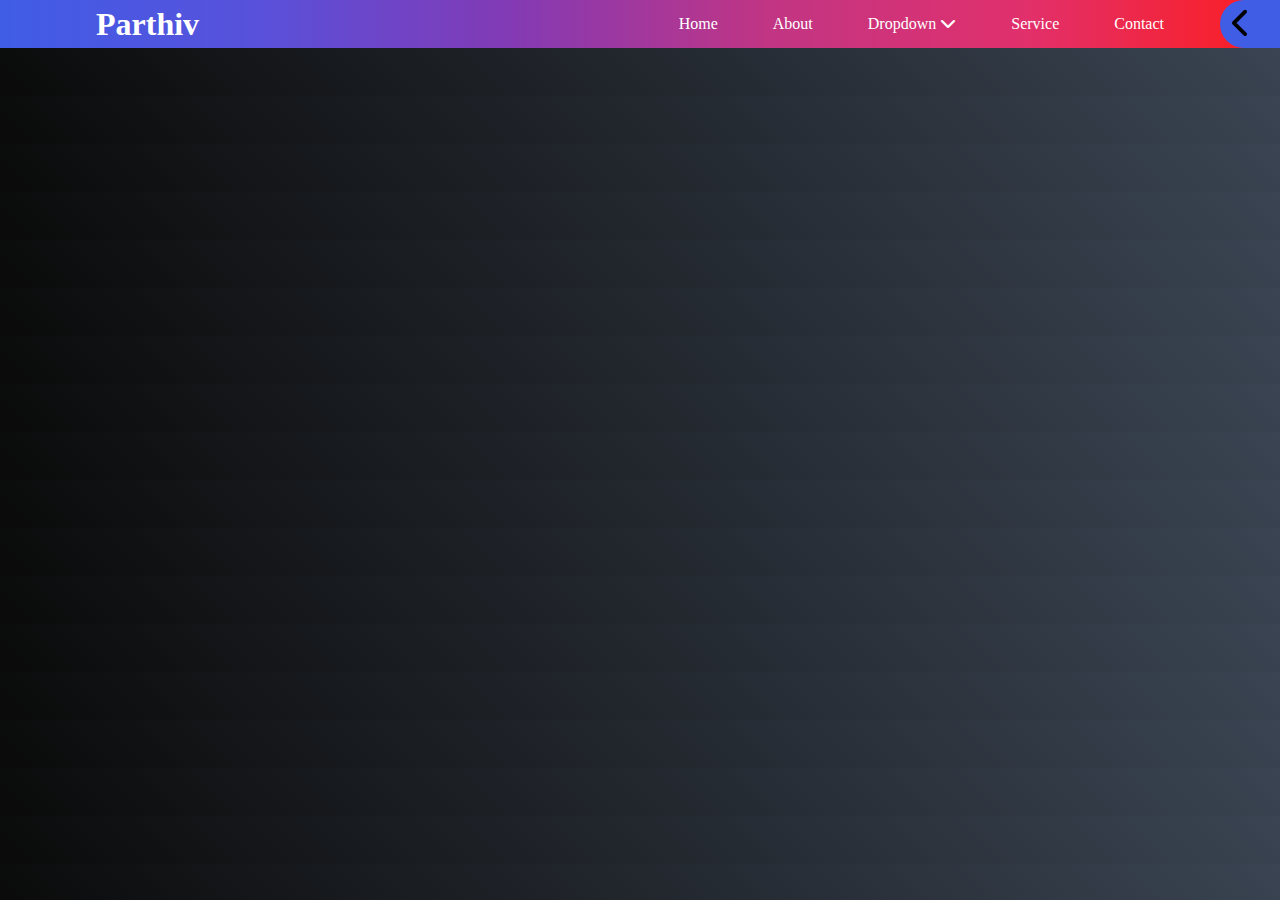
<file: index.html>
<!DOCTYPE html>
<html lang="en">
<head>
    <meta charset="UTF-8">
    <meta name="viewport" content="width=device-width, initial-scale=1.0">
    <title>Menu-Bar or Site-Bar</title>
    <link rel="stylesheet" href="css/style.css">
    <link rel="stylesheet" href="css/responsive.css">
    <link rel="stylesheet" href="css/all.min.css">
    <link rel="shortcut icon" href="menu.png" type="image/x-icon">
</head>
<body>

    <div class="menuPart">
        <div class="alignment">
            <div class="menuConMain">
                <div class="logo">
                    <h1>Parthiv</h1>
                </div>

                <ul class="menu">
                    <li><a href="#">Home</a></li>
                    <li><a href="#">About</a></li>
                    <li class="menuActive">
                        <a href="#">
                            Dropdown 
                            <i class="fa-solid fa-chevron-down"></i>
                        </a>
                        <ul class="dropMenu">
                            <li><a href="#">Dropmenu1</a></li>
                            <li><a href="#">Dropmenu2</a></li>
                            <li><a href="#">Dropmenu3</a></li>
                            <li><a href="#">Dropmenu4</a></li>
                        </ul>
                    </li>
                    <li><a href="#">Service</a></li>
                    <li><a href="#">Contact</a></li>
                </ul>

                <div class="collopse">
                    <i class="fa-solid fa-bars"></i>
                </div>
            </div>
        </div>
    </div>

    <div class="sidebarArea">
        <div class="sidebarbtn">
            <i class="fa-solid fa-chevron-left"></i>
        </div>
        <div class="sidebar">
            <div class="sidebarHead">
                <h3>Site Bar</h3>
            </div>
            <div class="search">
                <input type="search" placeholder="Search">
                <button type="submit">Search</button>
                <hr>
                <div class="sitebarCon">
                    <h2>Follow up</h2>
                    <a href="https://www.facebook.com/parthiv.das.1485" target="_blank"><i class="fa-brands fa-facebook-f fb"></i></a>
                    <a href="https://twitter.com/ParthaParthiv" target="_blank"><i class="fa-brands fa-x-twitter tw"></i></a>
                    <a href="https://www.instagram.com/parthivdaspartha/" target="_blank"><i class="fa-brands fa-instagram ins"></i></a>
                    <a href="https://www.youtube.com/index" target="_blank"><i class="fa-brands fa-youtube you"></i></a>
                </div>
                <hr>
                <h2>Top 10 powerful countries in the world 2024</h2>
                <ul>
                    <li><a href="https://en.wikipedia.org/wiki/United_States" target="_blank">1. United States</a></li>
                    <li><a href="https://en.wikipedia.org/wiki/China" target="_blank">2. China</a></li>
                    <li><a href="https://en.wikipedia.org/wiki/Russia" target="_blank">3. Russia</a></li>
                    <li><a href="https://en.wikipedia.org/wiki/Germany" target="_blank">4. Germany</a></li>
                    <li><a href="https://en.wikipedia.org/wiki/United_Kingdom" target="_blank">5. United Kingdom</a></li>
                    <li><a href="https://en.wikipedia.org/wiki/South_Korea" target="_blank">6. South Korea</a></li>
                    <li><a href="https://en.wikipedia.org/wiki/France" target="_blank">7. France</a></li>
                    <li><a href="https://en.wikipedia.org/wiki/Japan" target="_blank">8. Japan</a></li>
                    <li><a href="https://en.wikipedia.org/wiki/Saudi_Arabia" target="_blank">9. Saudi Arabia</a></li>
                    <li><a href="https://en.wikipedia.org/wiki/United_Arab_Emirates" target="_blank">10. United Arab Emirates</a></li>
                </ul>
            </div>
        </div>
    </div>




    <script src="jquery-3.7.1.min.js"></script>
    <script src="js/script.js"></script>
</body>
</html>
</file>
<file: css/style.css>
* {
    padding: 0;
    margin: 0;
}
ul {
    list-style: none;
}
a {
    text-decoration: none;
    color: #000;
}


body {
    background: linear-gradient(45deg, #0a0a0a, #3a4452);
}

.menuPart {
    background: linear-gradient(90deg, #405DE6, #5851DB, #833AB4, #C13584, #E1306C, #FD1D1D);
}
.alignment {
    width: 85%;
    margin: 0 auto;
}
.menuConMain {
    display: flex;
    justify-content: space-between;
    align-items: center;
}
.logo{
    color: #fff;
}
.menu {
    display: flex;
    gap: 15px;
}
.menu li a {
    display: block;
    padding: 15px 20px;
    color: #fff;
}
.menu li {
    position: relative;
}



.dropMenu {
    position: absolute;
    top: 100%;
    left: 0;
    width: 100%;
    text-align: center;
    display: none;
    background: linear-gradient(45deg, #405DE6, #5851DB, #833AB4, #C13584, #E1306C, #FD1D1D);
}



.collopse {
    padding: 8px 15px;
    margin: 15px 0;
    border: 1px solid #fff;
    color: #fff;
    border-radius: 3px;
    display: none;
}


.sidebarArea {
    position: fixed;
    top: 0;
    right: 0;
    display: flex;
}
.sidebar {
    height: 100vh;
    width: 300px;
    background: #f1f1f1;
    margin-right: -300px;
    transition: .5s;
}
.sidebarHead{
    width: 100%;
    height: 48px;
    background: linear-gradient(90deg, #405DE6, #5851DB, #833AB4, #C13584, #E1306C, #FD1D1D);
}
.sidebarHead h3{
    display: flex;
    align-items: center;
    justify-content: center;
    font-size: 38px;
    color: #fff;
}
.sidebarbtn {
    height: 48px;
    width: 60px;
    background: #405DE6;
    cursor: pointer;
    border-left: none;
    border-radius: 25px 0px 0px 25px;
    position: relative;
}
.sidebarbtn i {
    font-size: 30px;
    position: absolute;
    top: 8px;
    left:12px;
}
.sidebarbtn i:hover {
    transition: .4s;
    transform: rotate(180deg);
}
.ml0 {
    margin-right: 0;
}


.search {
    margin-top: 30px;
    margin-left: 20px;
    margin-right: 20px;
}
.search input {
    width: 250px;
    height: 40px;
    border-radius: 8px;

}
.search button {
    margin-top: 10px;
    margin-bottom: 20px;
    width: 100px;
    height: 30px;
    border: none;
    background: rgb(2, 200, 2);
    border-radius: 6px;
    cursor: pointer;
}

h2 {
    margin: 20px 0px 10px;
}
.sitebarCon a i {
    border: 1px solid #999;
    width: 30px;
    height: 30px;
    font-size: 20px;
    border-radius: 50%;
    margin: 10px;
    text-align: center;
    justify-content: center;
    padding-top: 8px ;
}

.sitebarCon .fb {
    color: rgb(8, 96, 237);
}

.sitebarCon .ins {
    color: rgb(255, 0, 187);
}
.sitebarCon .you {
    color: red;
}


.sitebarCon .fb:hover {
    color: #fff;
    background-color: rgb(8, 96, 237);
}
.sitebarCon .tw:hover {
    color: #fff;
    background-color: #000;
}
.sitebarCon .ins:hover {
    color: #fff;
    background: linear-gradient(45deg, #405DE6, #5851DB, #833AB4, #C13584, #E1306C, #FD1D1D);
}
.sitebarCon .you:hover {
    color: #fff;
    background-color: red;
}

.search ul li a {
    font-size: 20px;
    padding: 10px 0;
}
.search ul li a:hover {
    color: #405DE6;
}
</file>
<file: css/responsive.css>
@media (max-width:768px) {
    .menuConMain {
        position: relative;
    }
    .menu {
        display: none;
        position: absolute;
        top: 100%;
        left: 0;
        background: linear-gradient(45deg, #405DE6, #5851DB, #833AB4, #C13584, #E1306C, #FD1D1D);
        width: 100%;
        padding: 0 15px;
    }
    .dropMenu {
        position: unset;
        text-align: left;
    }
    .collopse {
        display: block;
    }
    .sidebarbtn {
        margin-top: 65px;
    }
}
</file>
